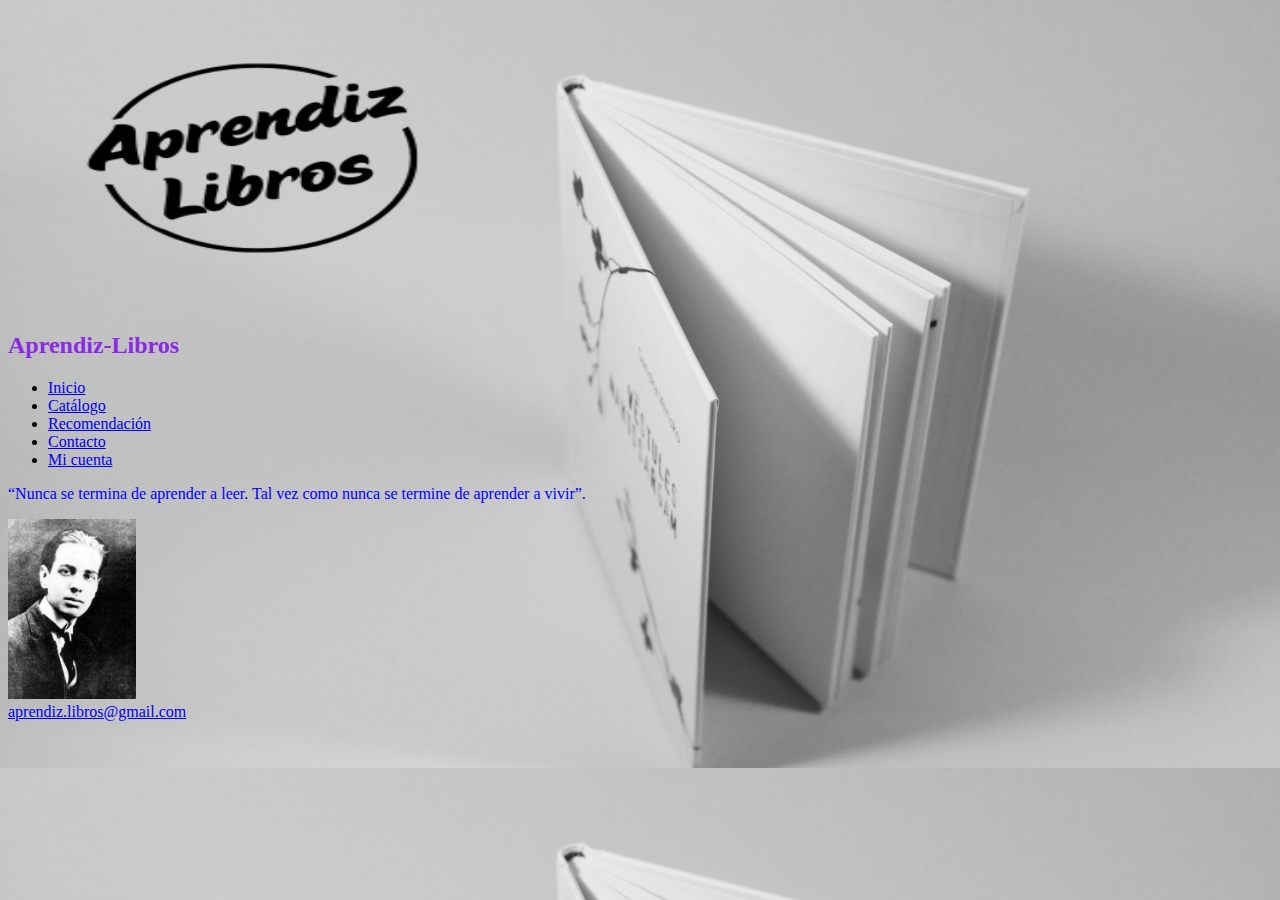
<file: index.html>
<!DOCTYPE html>

<html lang="es">
	<head>
        <meta charset="utf-8">
        <meta name="viewport"content="width=device-width,initial-scale=1.0">
        <title> Aprendiz-Libros </title>
        
        <link rel="stylesheet" href="style.css">
        
     </head>

<body style="background-image:url('img/libro.png');">
    
     <header>
		 <img src="img/aprendiz-logo.png"alt="Nombre del sitio" width="40%" height="300px">
	  </header>
	 
	<h2 id="primerh2">Aprendiz-Libros</h2>
	
	 <nav>
		
		 <ul>
			 <li><a href="index.html">Inicio</a></li>
			 <li><a href="catalogo.html">Catálogo</a></li>
			 <li><a href="recomendacion.html">Recomendación</a></li>
			 <li><a href="contacto.html">Contacto</a></li>
			 <li><a href="mi_cuenta.html">Mi cuenta</a></li>
		 </ul>
	  
	 </nav>
	 <main>
		 
		  <p>“Nunca se termina de aprender a leer. Tal vez como nunca se termine de aprender a vivir”.</p>
		  
		  <a href="https://es.wikipedia.org/wiki/Jorge_Luis_Borges"target="_blank"><img src="img/borges_1921.jpg" alt="Imagen Jorge Luis Borges" height="180px"></a> 
	 </main>
 </body>
 <footer>
        <a href="mailto:aprendiz.libros@gmail.com">aprendiz.libros@gmail.com</a>
       
 </footer>
 </html>
</file>
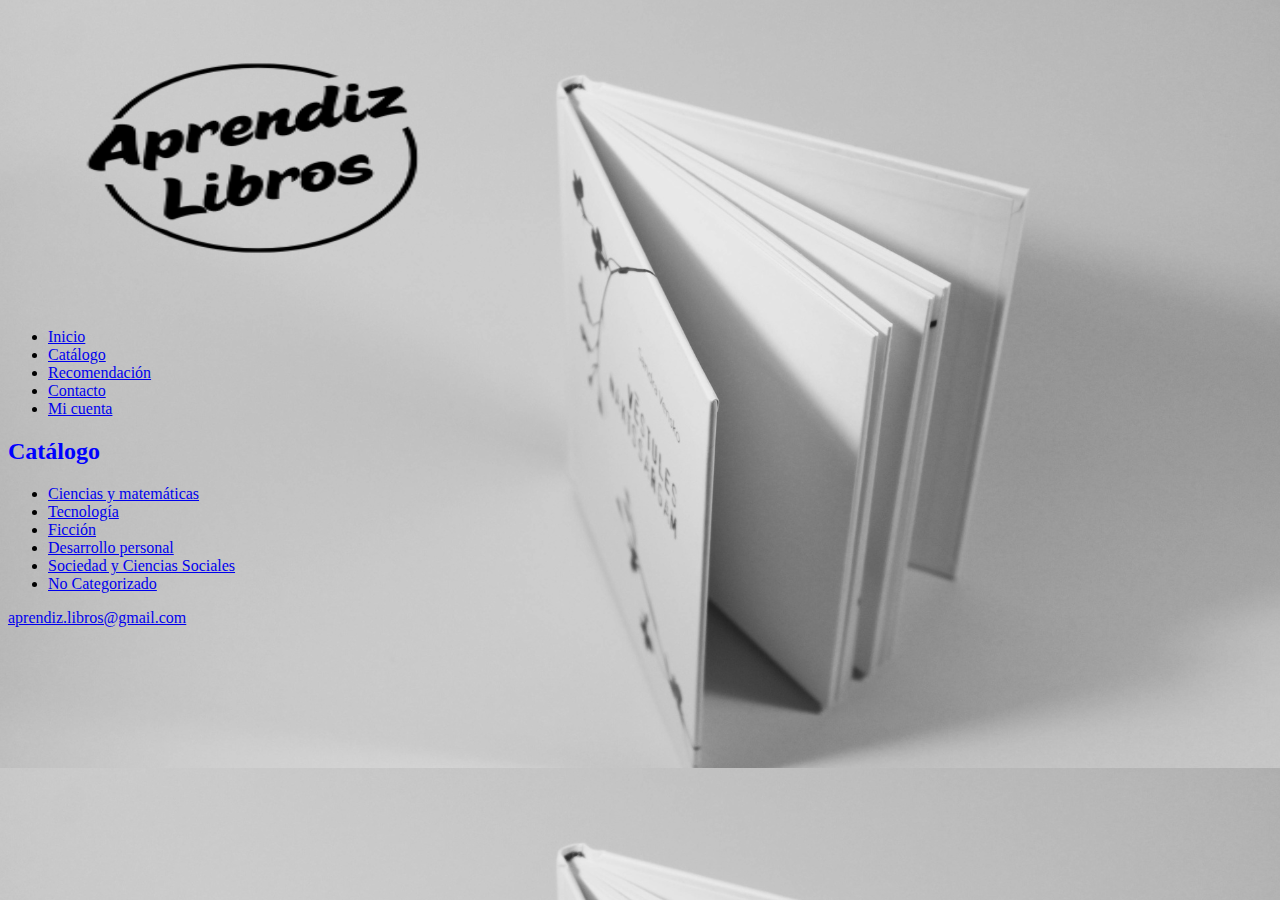
<file: catalogo.html>
<!DOCTYPE html>
<html lang="en">

<head>
<meta charset="utf-8" />
<title>Catálogo</title>
 <link rel="stylesheet" href="style.css">
</head>

<body style="background-image:url('img/libro.png');">
	<header>
		<img src="img/aprendiz-logo.png"alt="Nombre del sitio" width="40%" height="300px">
		 
	<nav>
		
		<ul>
		
			 <li><a href="index.html">Inicio</a></li>
			 <li><a href="catalogo.html">Catálogo</a></li>
			 <li><a href="recomendacion.html">Recomendación</a></li>
			 <li><a href="contacto.html">Contacto</a></li>
			 <li><a href="mi_cuenta.html">Mi cuenta</a></li>
		</ul>
		
	</nav>
</header>

	<main>
		<h2>Catálogo</h2>
		<nav>
	
		<ul>
			<li><a href="matematica.html">Ciencias y matemáticas </a></li>
			<li><a href="tecnologia.html">Tecnología</a></li>
			<li><a href="ficcion.html">Ficción</a></li>
			<li><a href="desarrollo_personal.html">Desarrollo personal</a></li>
			<li><a href="sociedad.html">Sociedad y Ciencias Sociales</a></li>
			<li><a href="no_categorizado.html">No Categorizado</a></li>
		</ul>
	
		</nav>
		 
	</main>

</body>

<footer>
	<a href="mailto:aprendiz.libros@gmail.com">aprendiz.libros@gmail.com</a>
</footer>

</html>
</file>
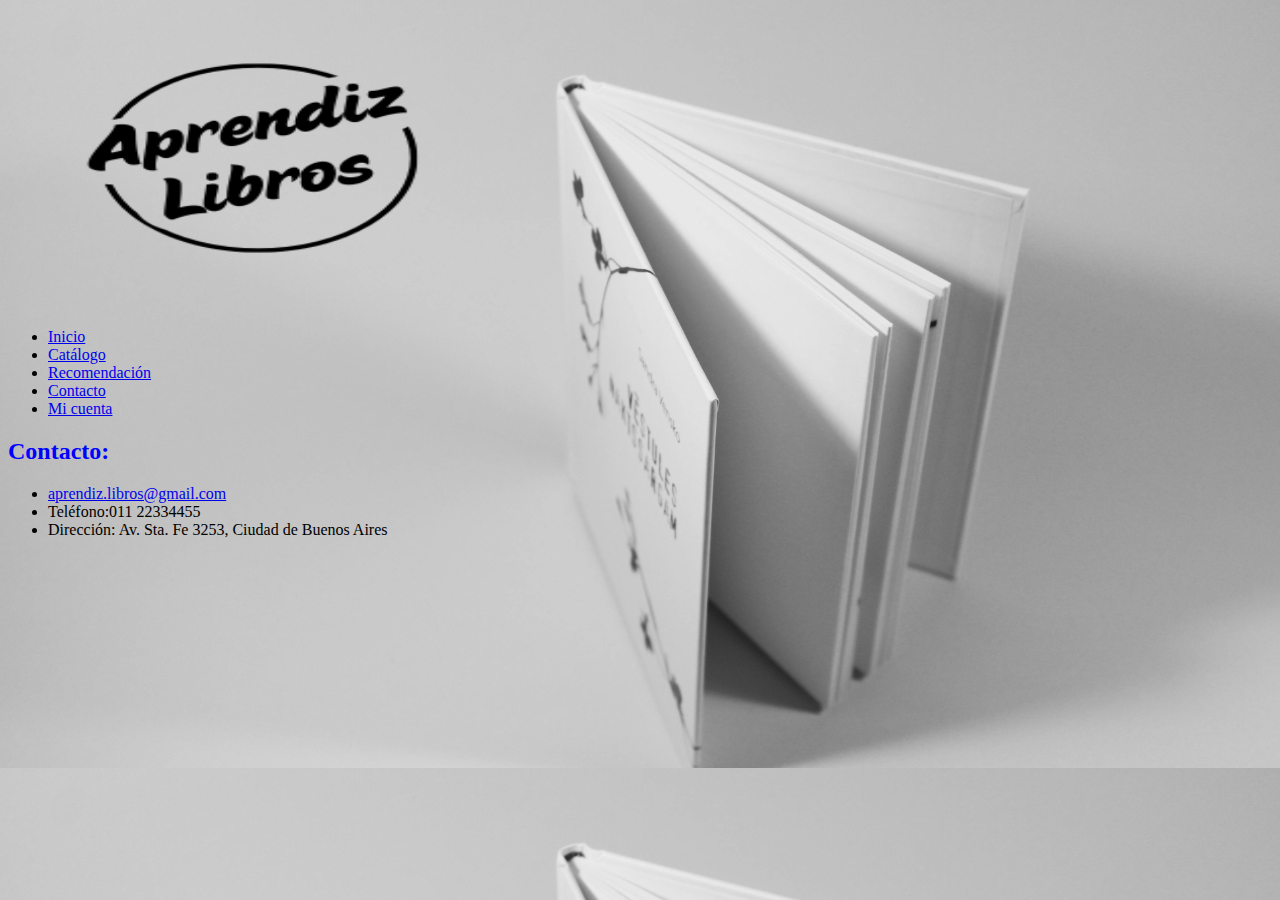
<file: contacto.html>
<!DOCTYPE html>
<html lang="en">

<head>
<meta charset="utf-8" />
<title>Contacto</title>
<link rel="stylesheet" href="style.css">
</head>

<body style="background-image:url('img/libro.png');">
	<header>
		<img src="img/aprendiz-logo.png"alt="Nombre del sitio" width="40%" height="300px">
		 
	<nav>
	
		<ul>
			 <li><a href="index.html">Inicio</a></li>
			 <li><a href="catalogo.html">Catálogo</a></li>
			 <li><a href="recomendacion.html">Recomendación</a></li>
			 <li><a href="contacto.html">Contacto</a></li>
			 <li><a href="mi_cuenta.html">Mi cuenta</a></li>
		</ul>
	
	</nav>
</header>

	<main>
	</main>

</body>

<footer>
	<h2>Contacto:</h2>
	
        <ul>
            <li><a href="mailto:aprendiz.libros@gmail.com">aprendiz.libros@gmail.com</a></li>
            <li>Teléfono:011 22334455</li>
            <li>Dirección: Av. Sta. Fe 3253, Ciudad de Buenos Aires</li>
             <iframe src="https://www.google.com/maps/embed?pb=!1m18!1m12!1m3!1d210328.37100552997!2d-58.95005159461775!3d-34.54391270160853!2m3!1f0!2f0!3f0!3m2!1i1024!2i768!4f13.1!3m3!1m2!1s0x95bcbd181decd6f9%3A0x3868c00f5097fa6!2zQ8O6c3BpZGU!5e0!3m2!1ses!2sar!4v1728280585002!5m2!1ses!2sar" width="300" height="200" style="border:0;" allowfullscreen="" loading="lazy" referrerpolicy="no-referrer-when-downgrade"></iframe>
        </ul>
 
</footer>

</html>
</file>
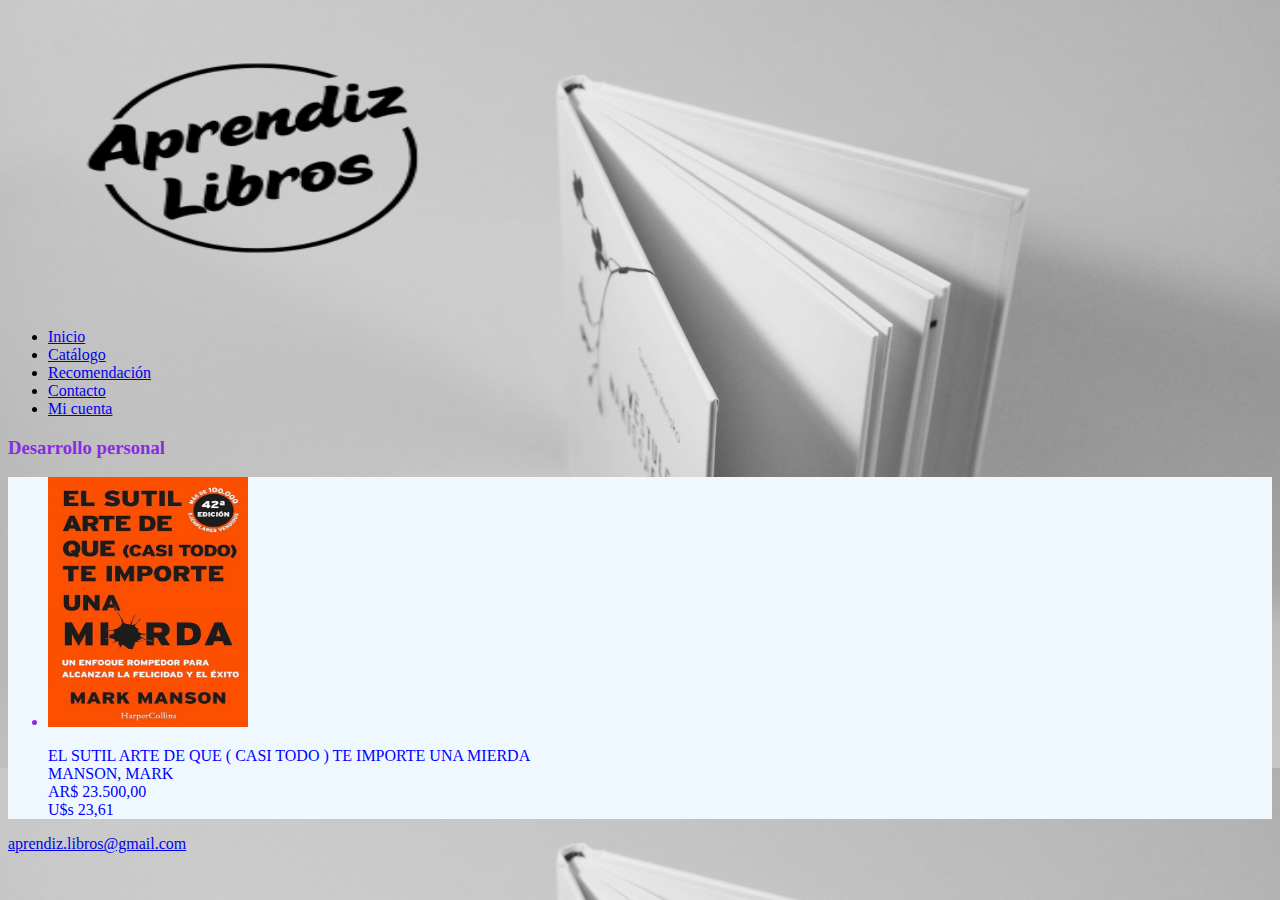
<file: desarrollo_personal.html>
<!DOCTYPE html>
<html lang="es">
<head>
        <meta charset="utf-8">
        <meta name="viewport"content="width=device-width,initial-scale=1.0">
        <title> Desarrollo personal </title>
         <link rel="stylesheet" href="style.css">
</head>

<body style="background-image:url('img/libro.png');">
 
     <header>
		 <img src="img/aprendiz-logo.png"alt="Nombre del sitio" width="40%" height="300px">
	 </header>
	 <nav>
		
		 <ul>
			 <li><a href="index.html">Inicio</a></li>
			 <li><a href="catalogo.html">Catálogo</a></li>
			 <li><a href="recomendacion.html">Recomendación</a></li>
			 <li><a href="contacto.html">Contacto</a></li>
			 <li><a href="mi_cuenta.html">Mi cuenta</a></li>
		 </ul>
		
	 </nav>
	 <main>
		 <section>
			 <h3>Desarrollo personal</h3>
			 <div class="cajas">
			 <ul>
				 <li><img src="img/sutil_manson.jpg"alt="Nombre del articulo" width="200" height="250"></li>
				 <p> EL SUTIL ARTE DE QUE ( CASI TODO ) TE IMPORTE UNA MIERDA <br> MANSON, MARK 
                    <br>AR$ 23.500,00 <br>U$s 23,61</p>
			 </ul>
			 </div>
		 </section>
	 </main>

</body>

<footer>
        <a href="mailto:aprendiz.libros@gmail.com">aprendiz.libros@gmail.com</a>
       
 </footer>

</html>
</file>
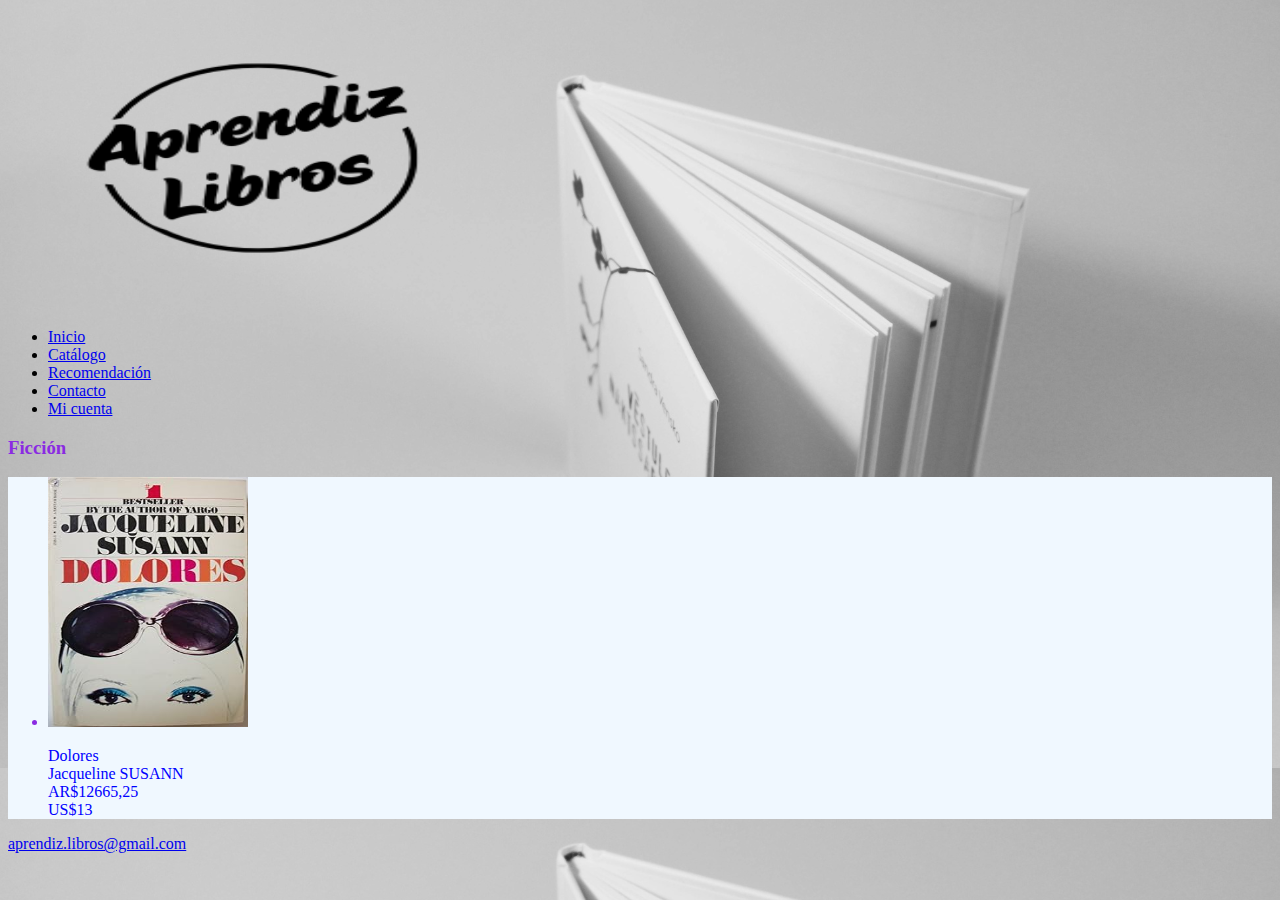
<file: ficcion.html>
<!DOCTYPE html>
<html lang="es">

<head>
        <meta charset="utf-8">
        <meta name="viewport"content="width=device-width,initial-scale=1.0">
        <title> Ficción </title>
         <link rel="stylesheet" href="style.css">
 </head>

<body style="background-image:url('img/libro.png');">
    
     <header>
		 <img src="img/aprendiz-logo.png"alt="Nombre del sitio" width="40%" height="300px">
	 </header>
	 <nav>
		 
		 <ul>
			 <li><a href="index.html">Inicio</a></li>
			 <li><a href="catalogo.html">Catálogo</a></li>
			 <li><a href="recomendacion.html">Recomendación</a></li>
			 <li><a href="contacto.html">Contacto</a></li>
			 <li><a href="mi_cuenta.html">Mi cuenta</a></li>
		 </ul>
		
	 </nav>
	 <main>
		 <h3>Ficción</h3>
		 <div class="cajas">
		 <ul>
				 <li><img src="img/dolores_susann.jpg"alt="Nombre del articulo" width="200" height="250"></li>
				 <p>Dolores<br>Jacqueline SUSANN<br>AR$12665,25<br>US$13</p>
		 </ul>
		 </div>
	 </main>

</body>

<footer>
        <a href="mailto:aprendiz.libros@gmail.com">aprendiz.libros@gmail.com</a>
       
 </footer>

</html>
</file>
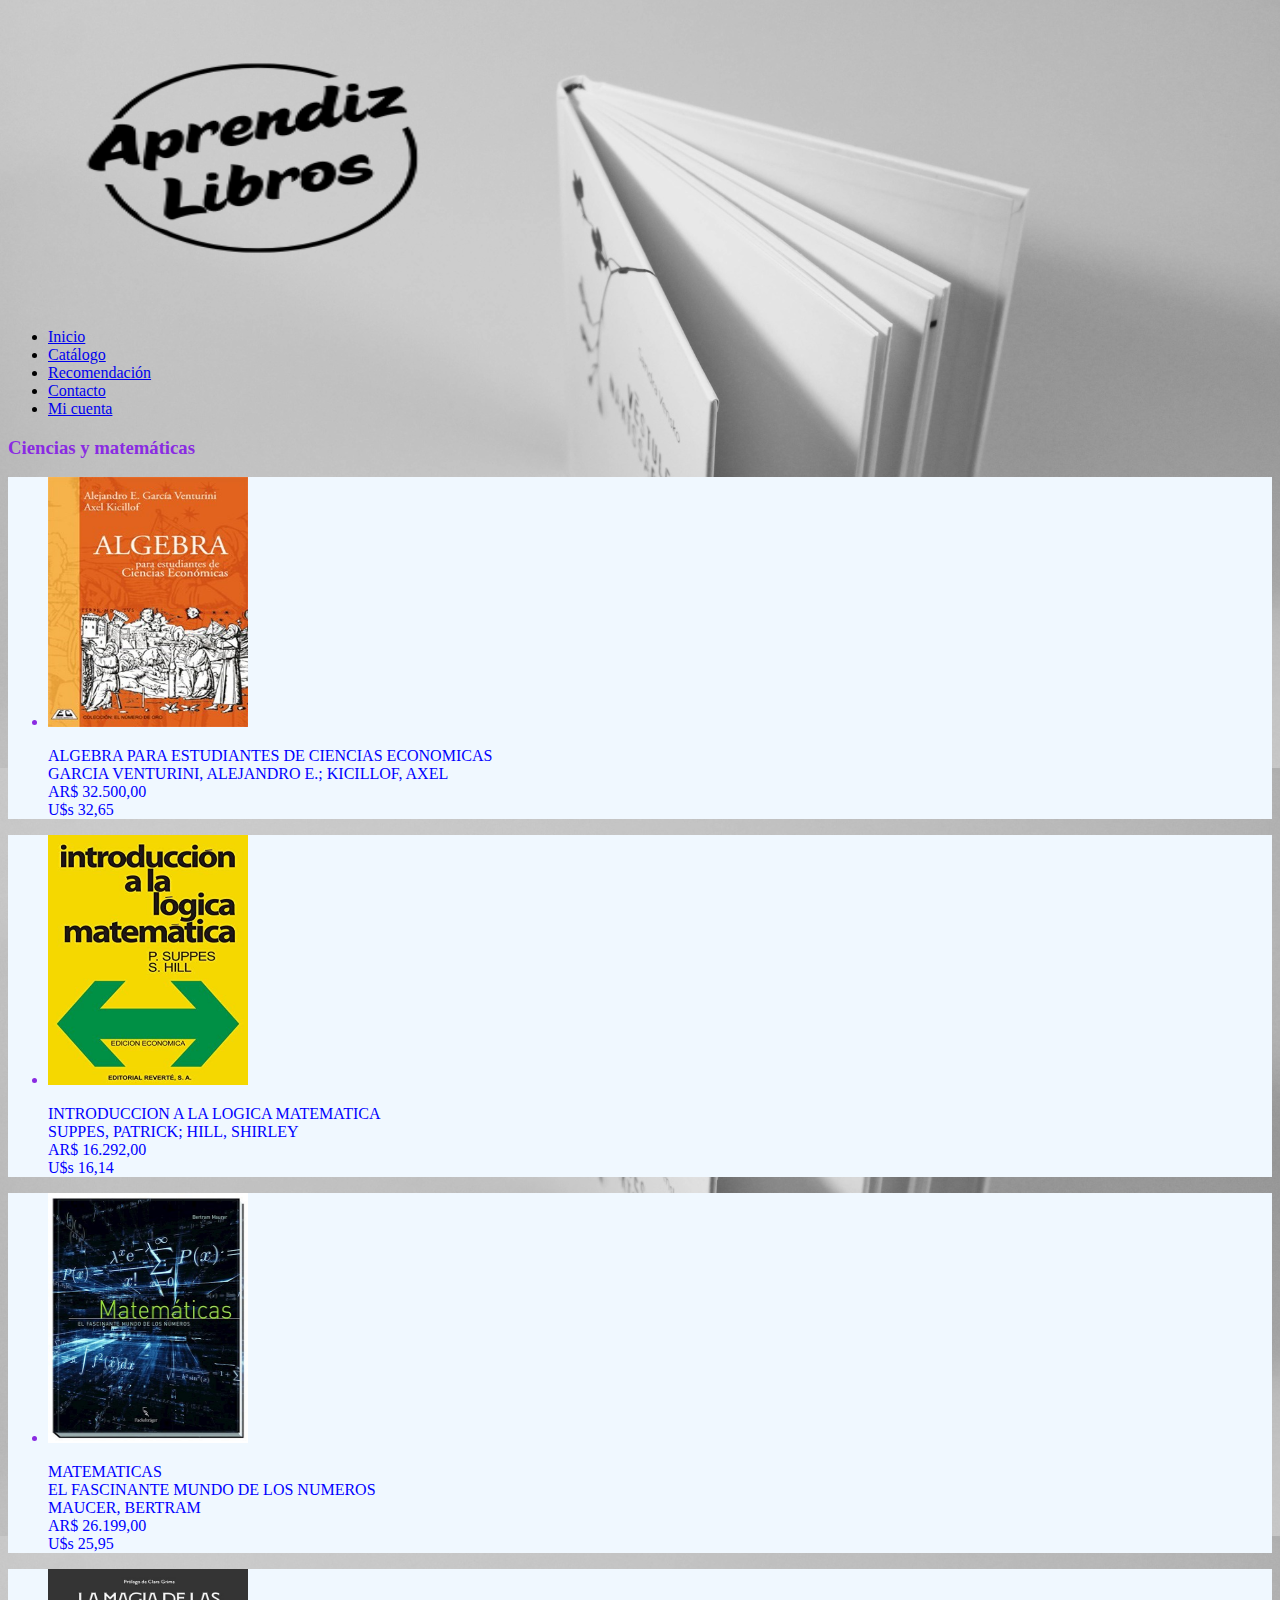
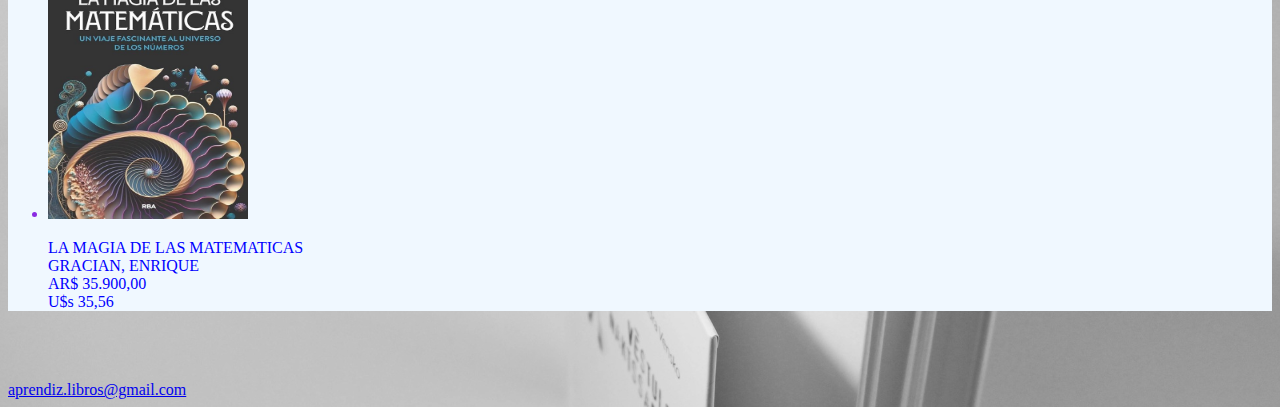
<file: matematica.html>
<!DOCTYPE html>
<html lang="es">

<head>
        <meta charset="utf-8">
        <meta name="viewport"content="width=device-width,initial-scale=1.0">
        <title> Matemáticas </title>
         <link rel="stylesheet" href="style.css">
        
</head>

<body style="background-image:url('img/libro.png');">
    
     <header>
		 <img src="img/aprendiz-logo.png"alt="Nombre del sitio" width="40%" height="300px">
	 </header>
	 <nav>
		
		 <ul>
			 <li><a href="index.html">Inicio</a></li>
			 <li><a href="catalogo.html">Catálogo</a></li>
			 <li><a href="recomendacion.html">Recomendación</a></li>
			 <li><a href="contacto.html">Contacto</a></li>
			 <li><a href="mi_cuenta.html">Mi cuenta</a></li>
		 </ul>
		
	 </nav>
	<main>
		 <h3> Ciencias y matemáticas </h3>
		 <div class="cajas">
			 <ul>
				 <li><img src="img/algebra_venturini.jpg"alt="Nombre del articulo" width="200" height="250"></li>
				 <p> ALGEBRA PARA ESTUDIANTES DE CIENCIAS ECONOMICAS <br> GARCIA VENTURINI, ALEJANDRO E.; KICILLOF, AXEL
                    <br> AR$ 32.500,00 <br>U$s 32,65</p>
			 </ul>
		</div>
		<!---->
		<div class="cajas">
		 <ul>
				 <li><img src="img/logica_matematica.jpg"alt="Nombre del articulo" width="200" height="250"></li>
				 <p> INTRODUCCION A LA LOGICA MATEMATICA <br> SUPPES, PATRICK; HILL, SHIRLEY
                    <br> AR$ 16.292,00 <br>U$s 16,14</p>
			 </ul>
		</div>
		
		<!---->
		
		<div class="cajas">
			<ul>
				 <li><img src="img/matematicas.jpg"alt="Nombre del articulo" width="200" height="250"></li>
				 <p> MATEMATICAS <br>EL FASCINANTE MUNDO DE LOS NUMEROS <br> MAUCER, BERTRAM
                    <br> AR$ 26.199,00 <br>U$s 25,95</p>
			 </ul>
		</div>
		
		<!---->
		
		<div class="cajas">
			<ul>
				 <li><img src="img/magia_matematicas.jpg"alt="Nombre del articulo" width="200" height="250"></li>
				 <p> LA MAGIA DE LAS MATEMATICAS <br> GRACIAN, ENRIQUE
                    <br> AR$ 35.900,00 <br>U$s 35,56</p>
			 </ul>
		</div>
		
	</main>

</body>

<br><br><br>

<footer>
        <a href="mailto:aprendiz.libros@gmail.com">aprendiz.libros@gmail.com</a>
       
 </footer>

</html>
</file>
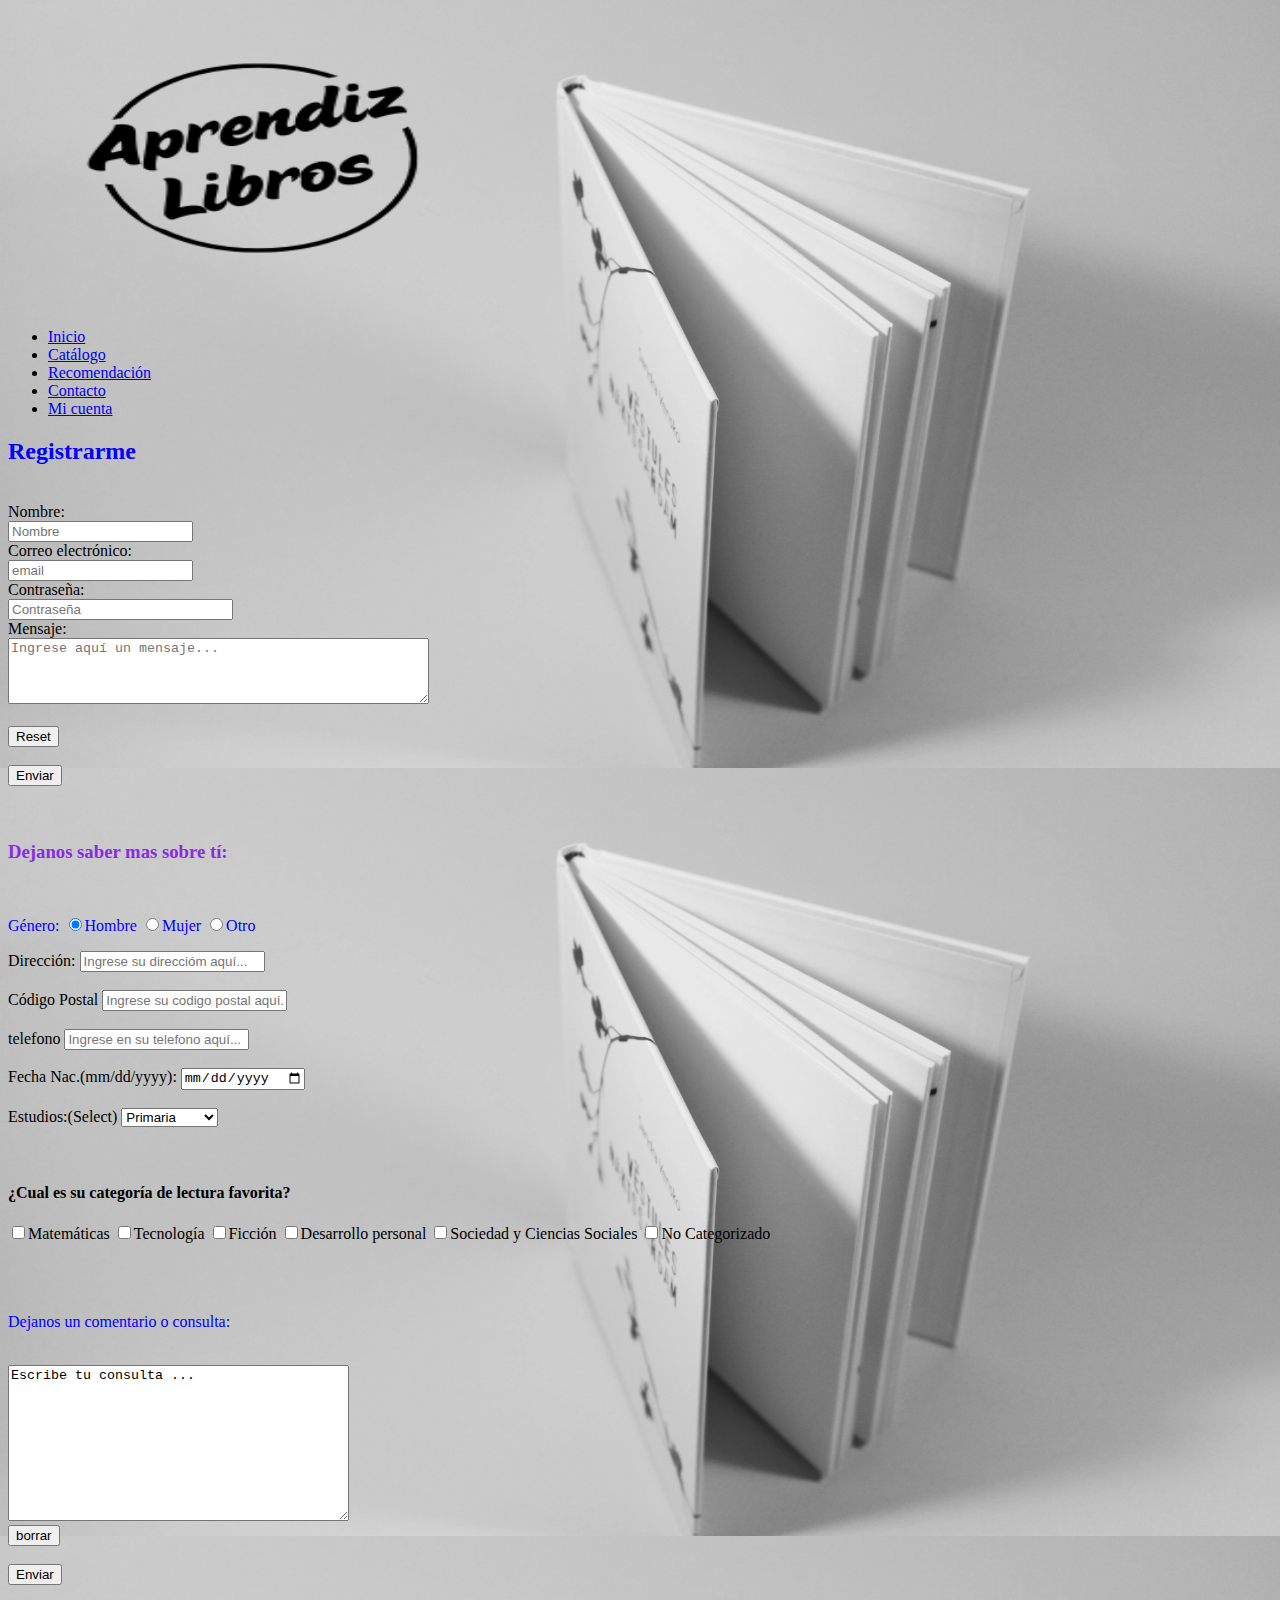
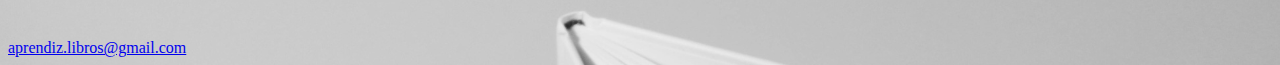
<file: mi_cuenta.html>
<!DOCTYPE html>
<html lang="es">
<head>
        <meta charset="utf-8">
        <meta http-equiv="X-UA-compatible"content="IE=edge">
        <meta name="viewport"content="width=device-width,initial-scale=1.0">
        <title> Mi cuenta </title>
        <link rel="stylesheet" href="style.css">
</head>

<body style="background-image:url('img/libro.png');">
    
     <header>
		 <img src="img/aprendiz-logo.png"alt="Nombre del sitio" width="40%" height="300px">
	 </header>
	 <nav>
		
		 <ul>
			 <li><a href="index.html">Inicio</a></li>
			 <li><a href="catalogo.html">Catálogo</a></li>
			 <li><a href="recomendacion.html">Recomendación</a></li>
			 <li><a href="contacto.html">Contacto</a></li>
			 <li><a href="mi_cuenta.html">Mi cuenta</a></li>
		 </ul>
		 
	 </nav>
	 <main>
		 
		 <h2>Registrarme</h2>
		

<form action="https://formspree.io/f/mzzbzwzk" method="POST">
	<br>
<label for="nombre">Nombre:</label>
<br>
<input type="text" placeholder="Nombre" id="nombre" name="nombre" required>
<br>
<label for="email">Correo electrónico:</label>
<br>
<input type="email" placeholder="email" id="email" name="email" required>
<br>
<label for="firstname">Contraseña: </label>
<br>
<input type="password" placeholder="Contraseña" name="clave" size="25">
<br>
<label for="mensaje">Mensaje:</label>
<br>
<textarea placeholder="Ingrese aquí un mensaje..." id="mensaje" name="mensaje" rows="4" cols="50" required></textarea>
<br>

<!---->

<!---->

<br>
<button type="reset">Reset</button>
<br><br>
<button type="submit">Enviar</button>
</form>




		
		
		
		<!--Dejanos saber mas de ti-->
		<br><br>
		
	<h3>Dejanos saber mas sobre tí:</h3>	
	<form action="https://formspree.io/f/mzzbzwzk" method="POST">
		
		<br>
		<p>Género:
		<input type="radio" name="gender" value="hombre" checked>Hombre
		<input type="radio" name="gender" value="Mujer">Mujer
		<input type="radio" name="gender" value="otro">Otro
		</p>
		
		
		
		<label for="street">Dirección:</label>
		<input type="text" name="address" placeholder="Ingrese su direccióm aquí...">
		
		<br><br>
		<label for="zipcode">Código Postal</label>
		<input type="text" name="zipcode" placeholder="Ingrese su codigo postal aquí...">
		<br><br>
		<label for="telefono">telefono</label>
		<input type="tel" name="telefono" placeholder="Ingrese en su telefono aquí...">
		<br><br>
		<label for="birthdate">Fecha Nac.(mm/dd/yyyy):</label>
		<input type="date" name="birthdate">

	<br><br>

	<label for="estudios">Estudios:(Select)</label>
	<select id="estudios" name="Estudios">
	<option value="primaria">Primaria</option>
	<option value="secundaria">Secundaria</option>
	<option value="terciario">Terciario</option>
	<option value="Universitario">Universitario</option>
	</select>
	<br><br>  
 
	<br>
		

  <h4>¿Cual es su categoría de lectura favorita?</h4>
		<input type="checkbox" name="opcion" value="1">Matemáticas
		<input type="checkbox" name="opcion" value="1">Tecnología
		<input type="checkbox" name="opcion" value="1">Ficción
		<input type="checkbox" name="opcion" value="1">Desarrollo personal
		<input type="checkbox" name="opcion" value="1">Sociedad y Ciencias Sociales
		<input type="checkbox" name="opcion" value="1">No Categorizado
		<br>
		<br>
		
		
		<br>
		<br>
		
	<p>Dejanos un comentario o consulta:</p>	
	<br>
	<textarea name="comentario" rows="10" cols="40">Escribe tu consulta ...</textarea>
	<br>
		
		<!--boton borrar-->
		<input type="reset" value="borrar">
		<br><br>
		<button type="submit">Enviar</button>

	</form>

	 </main>

</body>
<br><br><br>
<footer>
        <a href="mailto:aprendiz.libros@gmail.com">aprendiz.libros@gmail.com</a>
       
 </footer>

</html>
</file>
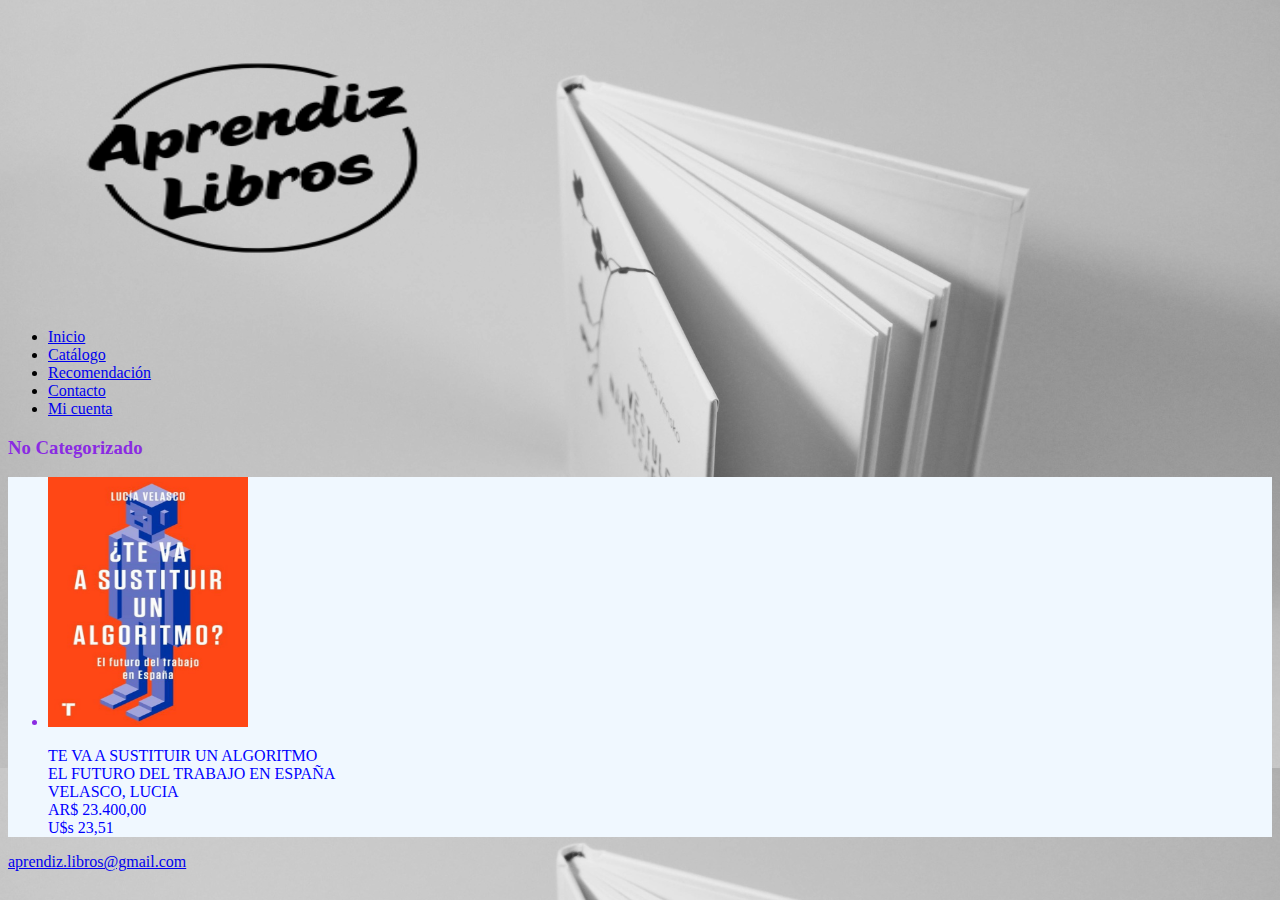
<file: no_categorizado.html>
<!DOCTYPE html>
<html lang="es">
<head>
        <meta charset="utf-8">
        <meta name="viewport"content="width=device-width,initial-scale=1.0">
        <title> Aprendiz-Libros </title>
         <link rel="stylesheet" href="style.css">
</head>

<body style="background-image:url('img/libro.png');">
    
     <header>
		 <img src="img/aprendiz-logo.png"alt="Nombre del sitio" width="40%" height="300px">
	 </header>
	 <nav>
		 
		 <ul>
			 <li><a href="index.html">Inicio</a></li>
			 <li><a href="catalogo.html">Catálogo</a></li>
			 <li><a href="recomendacion.html">Recomendación</a></li>
			 <li><a href="contacto.html">Contacto</a></li>
			 <li><a href="mi_cuenta.html">Mi cuenta</a></li>
		 </ul>
		 
	 </nav>
	 <main>
		  <h3>No Categorizado</h3>
		 <div class="cajas">
		  <ul>
				 <li><img src="img/sustituir_velasco.jpg"alt="Nombre del articulo" width="200" height="250"></li>
				 <p> TE VA A SUSTITUIR UN ALGORITMO <br> EL FUTURO DEL TRABAJO EN ESPAÑA <br> VELASCO, LUCIA
                    <br>AR$ 23.400,00 <br>U$s 23,51</p>
		 </ul>
		 </div>
	 </main>

</body>

<footer>
        <a href="mailto:aprendiz.libros@gmail.com">aprendiz.libros@gmail.com</a>
       
 </footer>

</html>
</file>
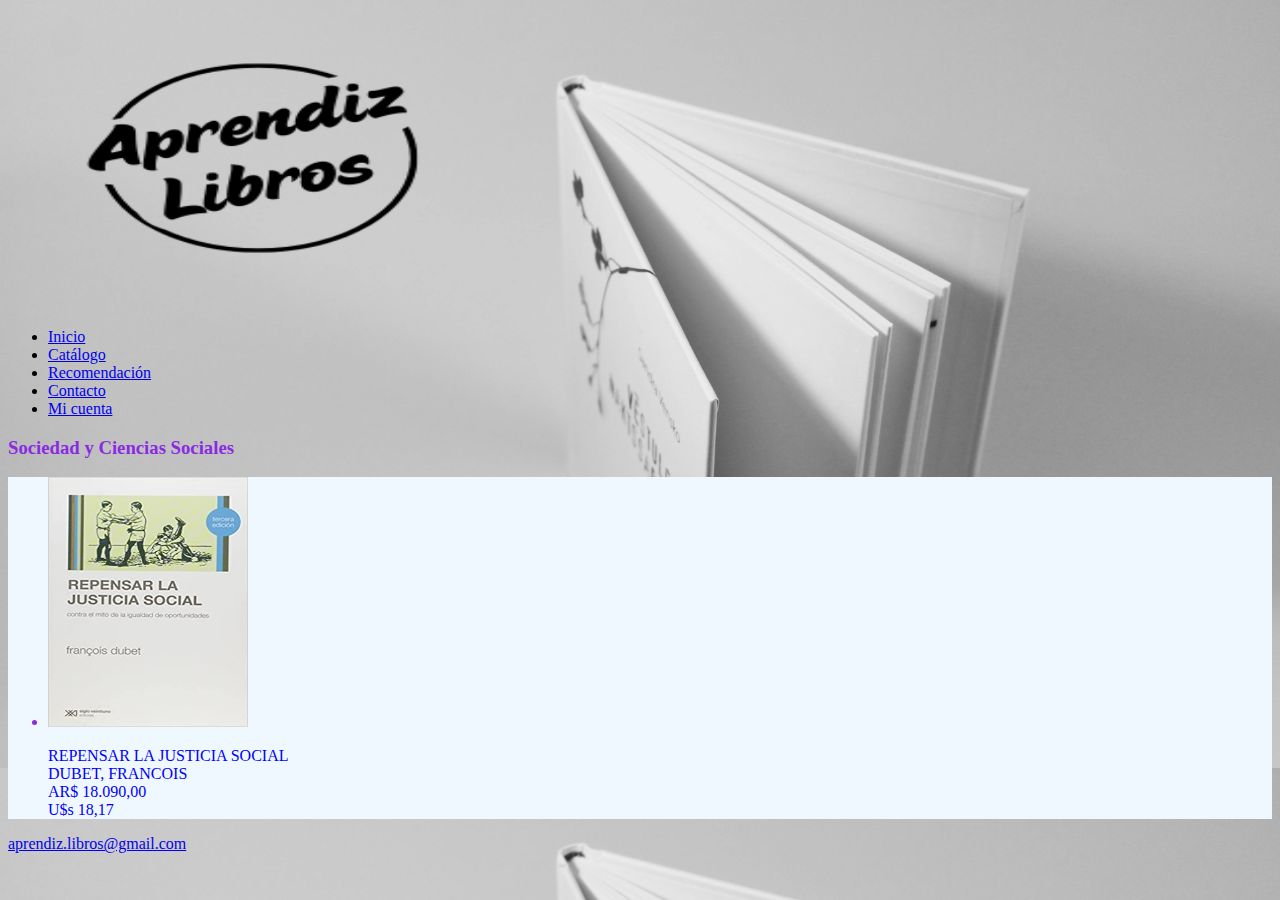
<file: sociedad.html>
<!DOCTYPE html>
<html lang="es">
<head>
        <meta charset="utf-8">
        <meta name="viewport"content="width=device-width,initial-scale=1.0">
        <title> Sociedad y Ciencias Sociales </title>
         <link rel="stylesheet" href="style.css">
</head>

<body style="background-image:url('img/libro.png');">
    
     <header>
		 <img src="img/aprendiz-logo.png"alt="Nombre del sitio" width="40%" height="300px">
	 </header>
	 <nav>
		
		 <ul>
			 <li><a href="index.html">Inicio</a></li>
			 <li><a href="catalogo.html">Catálogo</a></li>
			 <li><a href="recomendacion.html">Recomendación</a></li>
			 <li><a href="contacto.html">Contacto</a></li>
			 <li><a href="mi_cuenta.html">Mi cuenta</a></li>
		 </ul>
		
	 </nav>
	 <main>
		 <section>
			 <h3>Sociedad y Ciencias Sociales</h3>
			 <div class="cajas">
			 <ul>
				 <li><img src="img/repensar_dubet.jpg"alt="Nombre del articulo" width="200" height="250"></li>
				 <p> REPENSAR LA JUSTICIA SOCIAL<br> DUBET, FRANCOIS<br>AR$ 18.090,00<br>U$s 18,17</p>
			 </ul>
			 </div>
		 </section>
	 </main>

</body>

<footer>
        <a href="mailto:aprendiz.libros@gmail.com">aprendiz.libros@gmail.com</a>
       
 </footer>

</html>
</file>
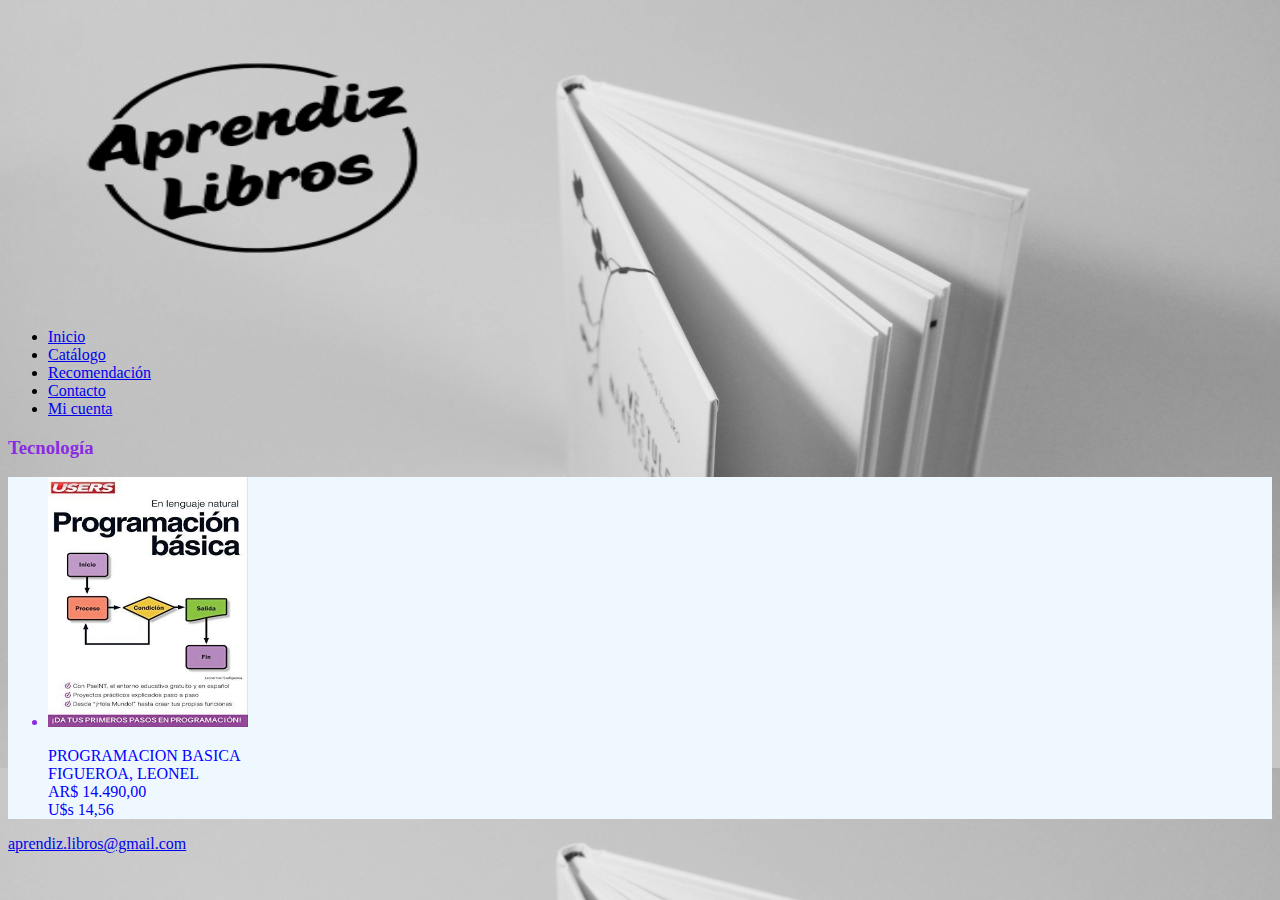
<file: tecnologia.html>
<!DOCTYPE html>
<html lang="es">
<head>
        <meta charset="utf-8">
        <meta name="viewport"content="width=device-width,initial-scale=1.0">
        <title> Tecnología </title>
         <link rel="stylesheet" href="style.css">
</head>

<body style="background-image:url('img/libro.png');">
    
     <header>
		 <img src="img/aprendiz-logo.png"alt="Nombre del sitio" width="40%" height="300px">
	 </header>
	 <nav>
		
		 <ul>
			 <li><a href="index.html">Inicio</a></li>
			 <li><a href="catalogo.html">Catálogo</a></li>
			 <li><a href="recomendacion.html">Recomendación</a></li>
			 <li><a href="contacto.html">Contacto</a></li>
			 <li><a href="mi_cuenta.html">Mi cuenta</a></li>
		 </ul>
		 
	 </nav>
	 <main>
		 <section>
			 <h3>Tecnología</h3>
			<div class="cajas">
			 <ul>
				 <li><img src="img/users_programacion.jpg"alt="Nombre del articulo" width="200" height="250"></li>
				 <p> PROGRAMACION BASICA <br>FIGUEROA, LEONEL <br>AR$ 14.490,00<br>U$s 14,56</p>
			 </ul>
			 </div>
		 </section>
		 
	 </main>

</body>

<footer>
        <a href="mailto:aprendiz.libros@gmail.com">aprendiz.libros@gmail.com</a>
       
 </footer>

</html>
</file>
<file: style.css>
/*Esto es un comentario en CSS*/

h1{
  color:blueviolet;
}

h2{
 color:blue;
}

h3{
 color:blueviolet;
 }
 
h4{
 color:black;
}
 
p{
 color:blue;
}

#primerh2{
 color:blueviolet;
}

.cajas{
 color:blueviolet;
 /*font-size:20px;*/
/*width:20px;*/
 /*height:20px;*/
 background-color:aliceblue;
}
</file>
